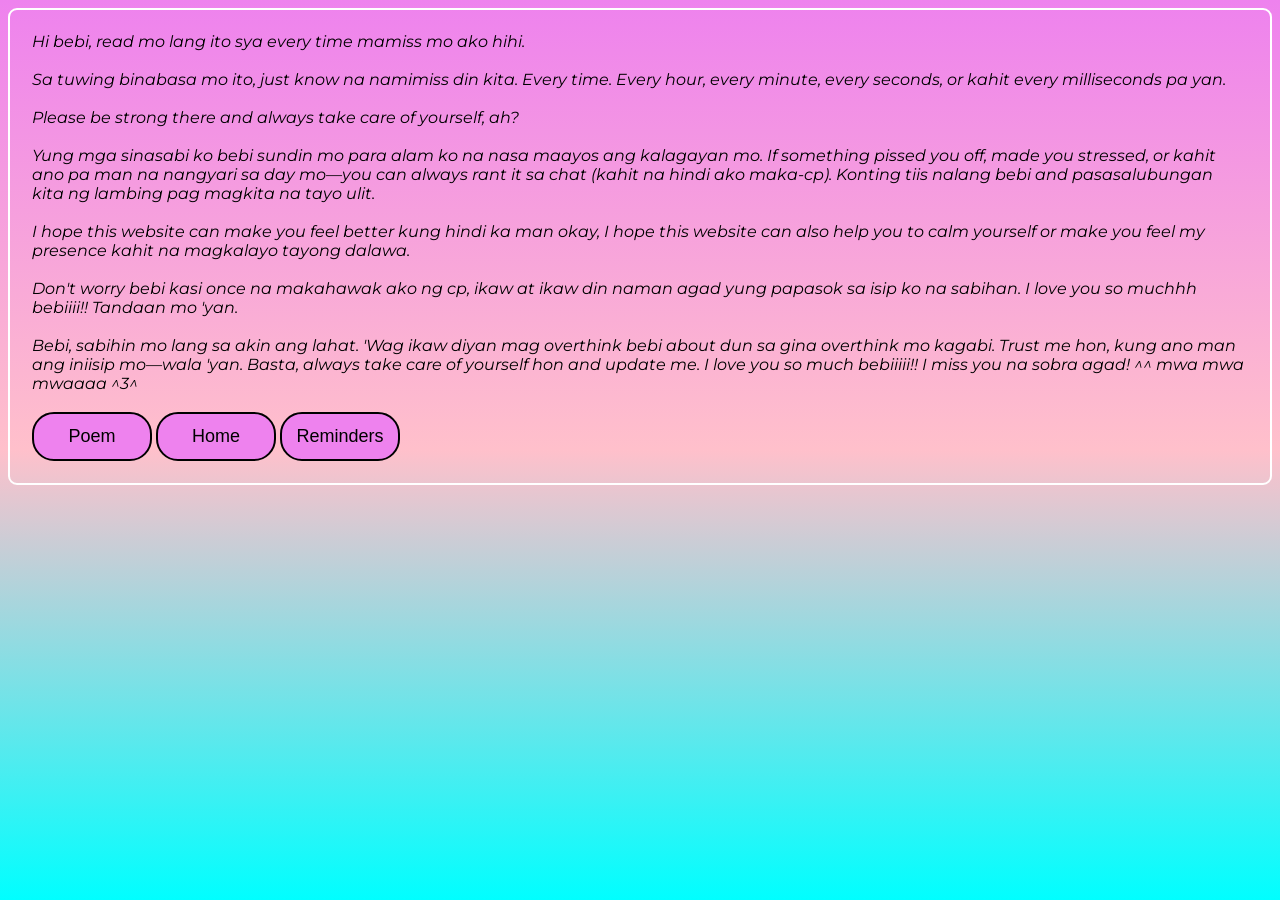
<file: letter.html>
<!DOCTYPE>
<html>

<head>
  <meta charset="UTF-8">
  <meta name="viewport" content="width=device-width, initial-scale=1">
  <title> Letters </title>
  <link rel="stylesheet" href="style.css">
  <link rel="icon" href="noblu1.png" type="image/x-icon">
</head>

<body>
  
   <div class="container">
  <i> Hi bebi, read mo lang ito sya every time mamiss mo ako hihi.
   
   <br> <br> Sa tuwing binabasa mo ito, just know na namimiss din kita. Every time. Every hour, every minute, every seconds, or kahit every milliseconds pa yan. <br> <br>
   
   Please be strong there and always take care of yourself, ah? <br> <br> Yung mga sinasabi ko bebi sundin mo para alam ko na nasa maayos ang kalagayan mo. If something pissed you off, made you stressed, or kahit ano pa man na nangyari sa day mo&mdash;you can always rant it sa chat (kahit na hindi ako maka-cp). Konting tiis nalang bebi and pasasalubungan kita ng lambing pag magkita na tayo ulit. <br> <br>
   
   I hope this website can make you feel better kung hindi ka man okay, I hope this website can also help you to calm yourself or make you feel my presence kahit na magkalayo tayong dalawa. <br> <br> Don't worry bebi kasi once na makahawak ako ng cp, ikaw at ikaw din naman agad yung papasok sa isip ko na sabihan. I love you so muchhh bebiiii!! Tandaan mo 'yan. <br> <br>
   
   Bebi, sabihin mo lang sa akin ang lahat. 'Wag ikaw diyan mag overthink bebi about dun sa gina overthink mo kagabi. Trust me hon, kung ano man ang iniisip mo&mdash;wala 'yan. Basta, always take care of yourself hon and update me. I love you so much bebiiiii!! I miss you na sobra agad! ^^ mwa mwa mwaaaa ^3^ <br> <br>
  </i>
   <a href="poem.html"> <button> Poem </button></a>
   <a href="index.html"> <button> Home </button></a>
   <a href="reminder.html"> <button> Reminders </button></a>
 </div>
  
  <script src="index.js"></script>
</body>

</html>
</file>
<file: style.css>
@import url('https://fonts.googleapis.com/css2?family=Archivo:ital,wght@0,100..900;1,100..900&family=DM+Sans:ital,opsz,wght@0,9..40,100..1000;1,9..40,100..1000&family=Faustina:ital,wght@0,300..800;1,300..800&family=IBM+Plex+Mono:ital,wght@0,100;0,200;0,300;0,400;0,500;0,600;0,700;1,100;1,200;1,300;1,400;1,500;1,600;1,700&family=Inter:ital,opsz,wght@0,14..32,100..900;1,14..32,100..900&family=Merriweather:ital,opsz,wght@0,18..144,300..900;1,18..144,300..900&family=Montserrat:ital,wght@0,100..900;1,100..900&family=Noto+Serif:ital,wght@0,100..900;1,100..900&family=Nunito:ital,wght@0,200..1000;1,200..1000&family=Playwrite+NO:wght@100..400&family=Raleway:ital,wght@0,100..900;1,100..900&family=Roboto+Slab:wght@100..900&family=Saira+Stencil:ital,wght@0,100..900;1,100..900&family=Sekuya&display=swap');

body{
background-image:linear-gradient(violet, pink, cyan);
font-family:'Montserrat';
}
@keyframes myBody{
  from{
    background-image:url('blur1.png');
  }
  40%{
    background-image:url('blur2.png');
  }
  60%{
    background-image:url('blur3.png');
  }
  80%{
    background-image:url('blur4.png');
  }
  to{
    background-image:url('blur1.png');
  }
}
iframe{
  border:2px solid white;
  border-radius:9px;
}
#kiss:hover{
  cursor:pointer;
}
.img-container{
  background-image:url('blur1.png');
  animation-name:myBody;
background-size:cover;
background-repeat:no-repeat;
animation-duration:10s;
animation-iteration-count:infinite;
animation-timing-function:ease-in-out;
  color:white;
  border-radius:12px;
  box-shadow:2px 2px 22px white;
  border:2px solid black;
  padding:9px;
}
.mini-container1, .mini-container2, .mini-container3,.mini-container4{
border: 2px solid white;
border-radius:9px;
width:320px;
height:320px;
scroll:auto;
}

#minicon1{
  background-image:url('noblu1.png');
}
#minicon2 {
  background-image: url('noblu2.png');
}
#minicon3 {
  background-image: url('noblur3.png');
}
#minicon4 {
  background-image: url('noblur4.png');
}
#par1, #par2, #par3, #par4{
  opacity:0;
}
button{
  background-color:violet;
  color:black;
  padding:12px;
  border:2px solid black;
  width:120px;
  font-size:18px;
  border-radius:22px;
}
button:hover{
  color:white;
  background-color:pink;
}

a{
  text-decoration:none;
}
.container, .container1,.container2,.container3{
  border:2px solid white;
  border-radius: 9px;
  padding:22px;
}
</file>
